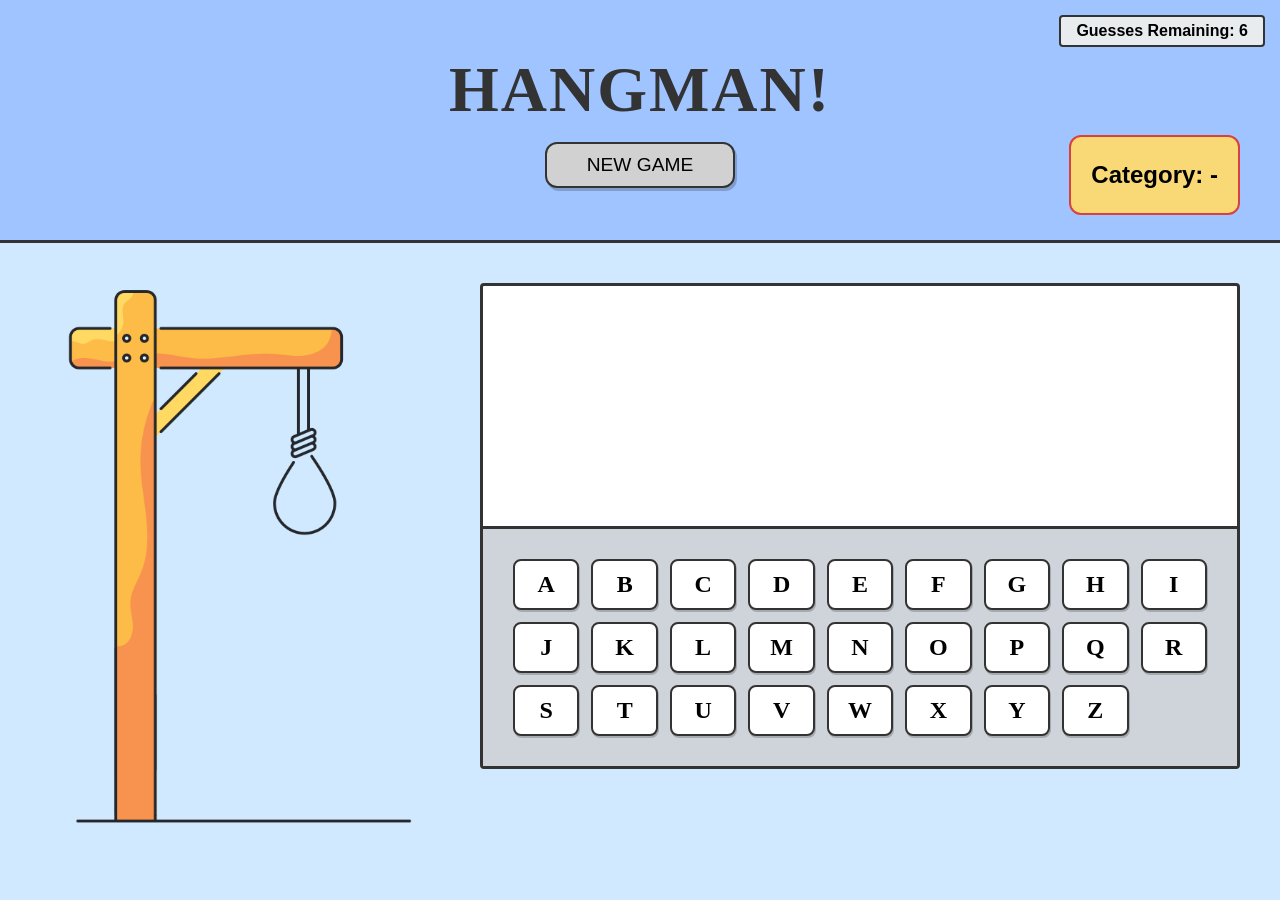
<file: Hangman_Starter/index.html>
<!doctype html>
<html>
    <head>
        <title>Hangman</title>
        <meta charset="UTF-8" />
        <link href="hangman.css" rel="stylesheet" type="text/css" />
        <script src="lib/GameController.js" type="text/javascript"></script>
        <!-- Put your JavaScript code in 'hangman.js' and use GameController.x methods -->
        <script src="hangman.js" type="text/javascript"></script>
    </head>

    <body>
        <header>
            <h1 id="title">Hangman!</h1>
            <button id="new-game-btn">NEW GAME</button>
            <div id="category"><p>Category: <span id="current-category-display">-</span></p></div>
        </header>

        <section id="game-status">
            <p>Guesses Remaining: <span id="guesses-display">6</span></p>
        </section>

        <div id="message-display"></div>

        <main>
            <div id="category-panel" style="display: none;">
                <h2>Select a Category</h2>
                <select id="category-select">
                    </select>
                <button id="start-btn">OK</button>
            </div>

            <section id="visuals-area">
                <img id="hangman-img" src="images/0.png" alt="Hangman state 0">
            </section>

            <div id="game-info-column">
                <div id="word-display"></div>
                <div id="letters-container"></div>
            </div>
        </main>
    </body>
</html>
</file>
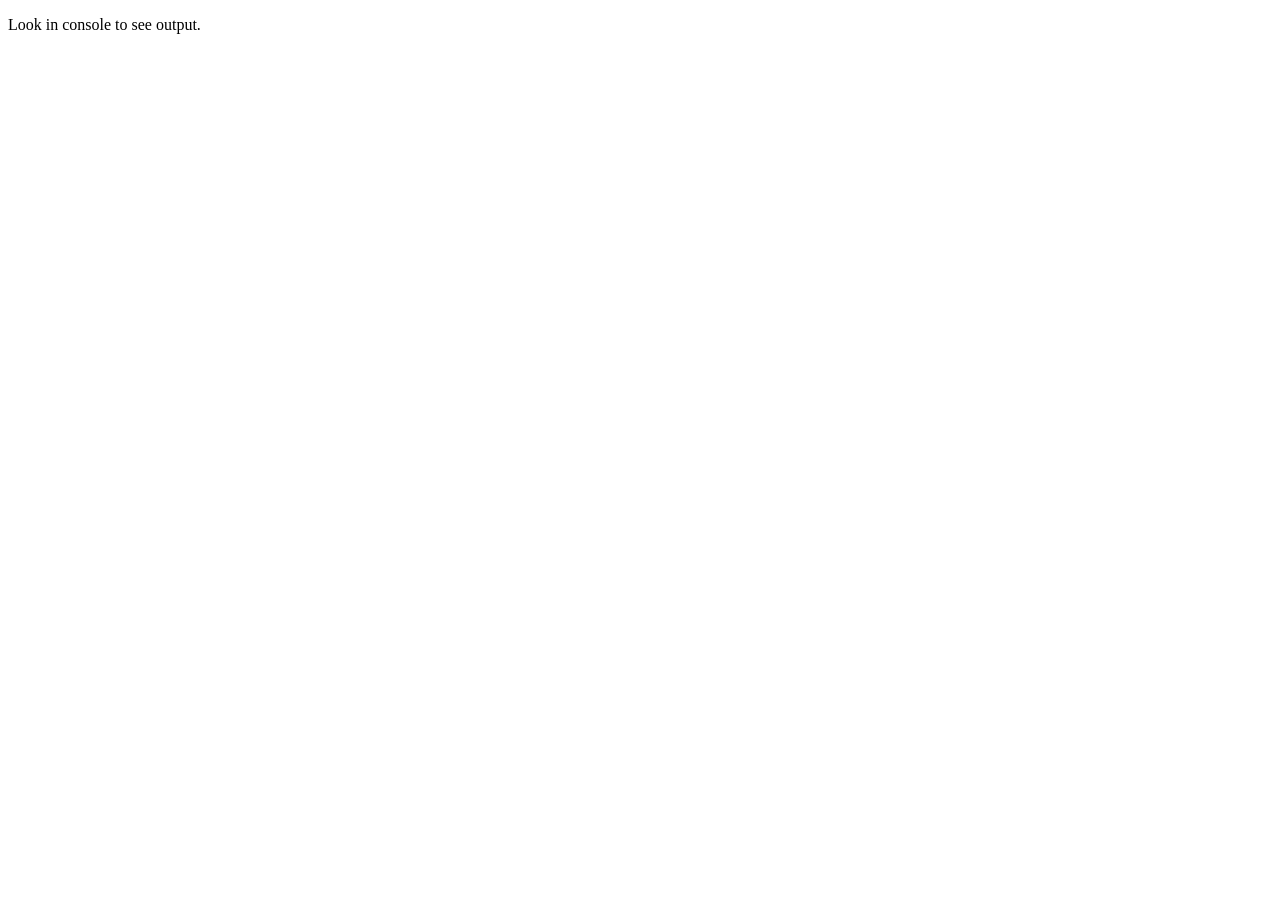
<file: Hangman_Starter/gameControllerDemo.html>
<!doctype html>
<html>
    <head>
        <title>Game Controller Demo</title>
        <meta charset="UTF-8" />
        <script src="lib/GameController.js" type="text/javascript"></script>
        <script>
            window.onload = function () {
                let report;

                // start a new game with the game word
                GameController.newGame("JavaScript");
                console.log("Called newGame('JavaScript')");
                report = GameController.report();
                console.log(report);

                // process a guess - letter is in the game word
                GameController.processLetter("P");
                console.log("Called processLetter('P')");
                report = GameController.report();
                console.log(report);

                // process a guess - letter is in the game word more than once
                GameController.processLetter("A");
                console.log("Called processLetter('A')");
                report = GameController.report();
                console.log(report);

                // process a guess - letter is NOT in the game word
                GameController.processLetter("Z");
                console.log("Called processLetter('Z')");
                report = GameController.report();
                console.log(report);
            };
        </script>
    </head>
    <body>
        <p>Look in console to see output.</p>
    </body>
</html>
</file>
<file: Hangman_Starter/hangman.css>
/* General Page Styling */
body {
    font-family: 'Segoe UI', Arial, sans-serif;
    background-color: #d1e9ff; 
    margin: 0;
    padding: 0;
}

/* --- HEADER SECTION --- */
header {
    background-color: #a0c4ff; 
    padding: 30px 20px;
    display: flex;
    flex-direction: column;
    align-items: center;
    position: relative;
    border-bottom: 3px solid #333;
    min-height: 180px;
    justify-content: center;
}

#title {
    font-family: 'Slackey', cursive;
    font-size: 4rem;
    color: #333;
    margin: 0 0 15px 0;
    text-transform: uppercase;
    letter-spacing: 2px;
}

#new-game-btn {
    background-color: #d1d1d1;
    border: 2px solid #333;
    border-radius: 12px;
    padding: 10px 40px;
    font-size: 1.2rem;
    font-family: 'Segoe UI', sans-serif;
    cursor: pointer;
    transition: transform 0.1s;
    box-shadow: 2px 3px 0px rgba(0,0,0,0.2);
    text-transform: uppercase;
}

#category {
    background-color: #f9d976;
    border: 2px solid #d94141;
    border-radius: 12px;
    padding: 0px 20px;
    position: absolute;
    right: 40px;
    bottom: 25px;
    font-size: 1.5rem;
    font-weight: bold;
}

/* --- MAIN LAYOUT --- */
main {
    max-width: 1200px;
    margin: 40px auto;
    display: grid;
    grid-template-columns: 400px 1fr;
    gap: 40px;
    padding: 0 20px;
}

/* Left side: Gallows */
#visuals-area {
    display: flex;
    justify-content: center;
    align-items: flex-start;
}

#hangman-img {
    width: 100%;
    max-width: 350px;
    height: auto;
}

/* Right side: Game Play Area */
#game-info-column {
    display: flex;
    flex-direction: column;
    position: relative; 
    border: 3px solid #333;
    background-color: white;
    border-radius: 4px;
    overflow: hidden;
    /* Prevents stretching to the bottom if the gallows is taller */
    align-self: flex-start; 
}

/* Guesses Remaining Badge */
#game-status {
    position: absolute;
    top: 15px;
    right: 15px;
    background-color: #e9ecef;
    border: 2px solid #333;
    padding: 5px 15px;
    border-radius: 4px;
    font-weight: bold;
    z-index: 10;
}

#game-status p {
    margin: 0;
}

/* Word Display (White area) */
#word-display {
    height: 200px;
    display: flex;
    justify-content: center;
    align-items: center;
    font-size: 3.5rem;
    font-weight: bold;
    font-family: 'Slackey', cursive;
    letter-spacing: 15px;
    padding: 20px;
    border-bottom: 3px solid #333;
}

/* Keyboard Area (Gray area) */
#letters-container {
    background-color: #ced4da;
    padding: 30px;
    display: grid;
    grid-template-columns: repeat(9, 1fr);
    gap: 12px;
    justify-content: center;
    flex-grow: 1; /* Ensures it fills any available space inside the column */
}

/* Individual Keys */
.letter-btn {
    background-color: white;
    border: 2px solid #333;
    border-radius: 8px;
    padding: 10px 0;
    font-size: 1.5rem;
    font-weight: bold;
    font-family: 'Slackey', cursive;
    cursor: pointer;
    box-shadow: 1px 2px 0px rgba(0,0,0,0.2);
    transition: transform 0.05s, background-color 0.2s;
    text-align: center;
    min-width: 50px;
}

.letter-btn:hover:not(:disabled) {
    background-color: #f8f9fa;
    transform: translateY(-2px);
}

.letter-btn:active:not(:disabled) {
    transform: translateY(1px);
}

/* Default Disabled State */
.letter-btn:disabled {
    background-color: #adb5bd;
    color: #6c757d;
    cursor: not-allowed;
    box-shadow: none;
    opacity: 0.6;
}

/* Specific Feedback Colors for Disabled Buttons */
.letter-btn.correct:disabled {
    background-color: #28a745 !important; /* Green */
    color: white !important;
    border-color: #1e7e34;
    opacity: 1;
}

.letter-btn.incorrect:disabled {
    background-color: #dc3545 !important; /* Red */
    color: white !important;
    border-color: #bd2130;
    opacity: 1;
}

/* Message Display (Win/Loss) */
#message-display {
    text-align: center;
    font-size: 2rem;
    font-weight: bold;
    margin-top: 20px;
}

.win-text { color: #28a745; }
.lose-text { color: #dc3545; }

/* Category Modal */
#category-panel {
    position: fixed;
    top: 50%;
    left: 50%;
    transform: translate(-50%, -50%);
    background: white;
    padding: 40px;
    border-radius: 15px;
    border: 3px solid #333;
    box-shadow: 0 20px 50px rgba(0,0,0,0.3);
    z-index: 1000;
    text-align: center;
}

#category-select {
    padding: 10px;
    font-size: 1.1rem;
    margin-bottom: 20px;
    width: 100%;
}

#start-btn {
    background-color: #a0c4ff;
    border: 2px solid #333;
    padding: 10px 30px;
    border-radius: 8px;
    cursor: pointer;
    font-weight: bold;
}
</file>
